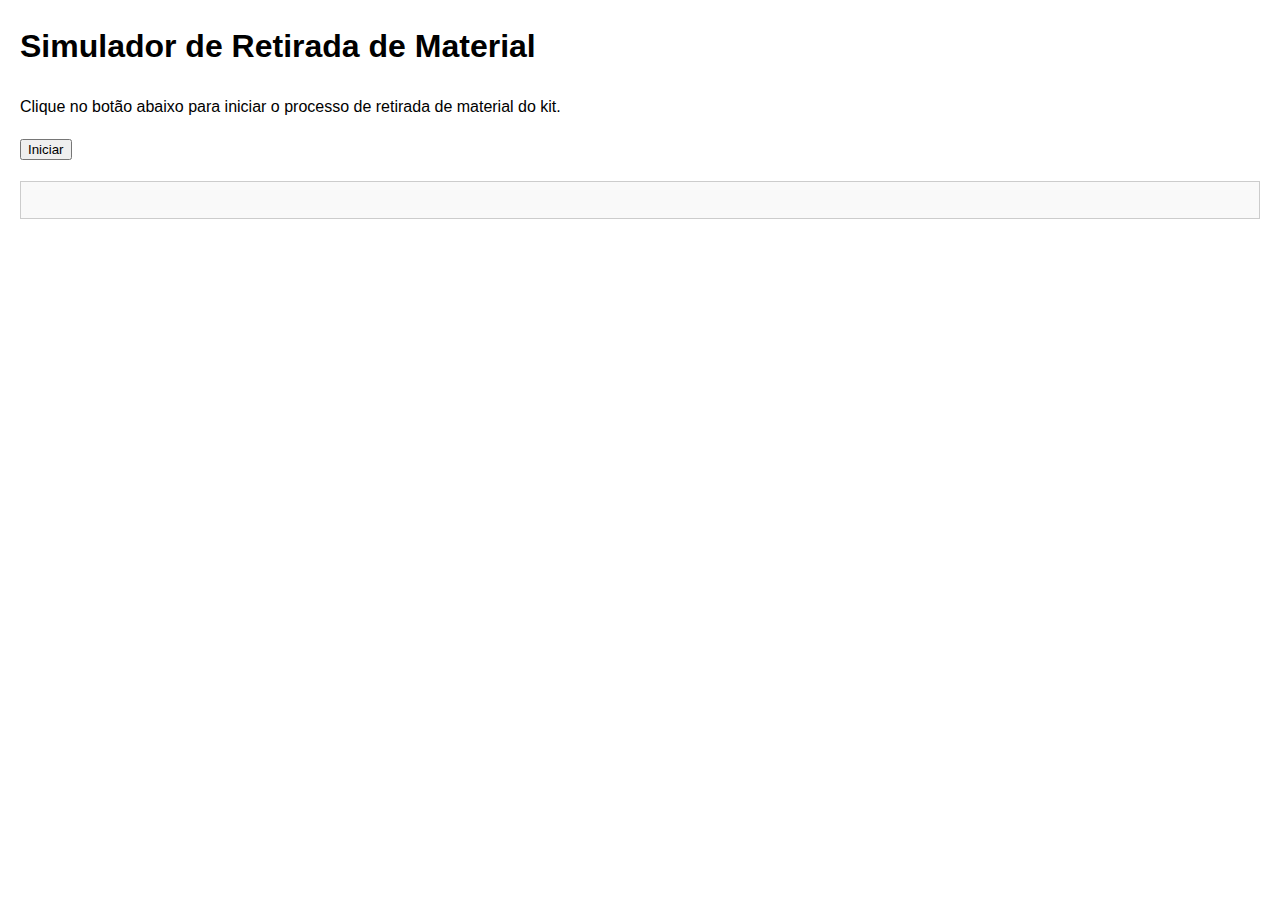
<file: funçãoDePesagem/index.html>
<!DOCTYPE html>
<html lang="pt-BR">
<head>
    <meta charset="UTF-8">
    <meta name="viewport" content="width=device-width, initial-scale=1.0">
    <title>Simulador de Retirada de Material</title>
    <link rel="stylesheet" href="style.css">
</head>
<body>
    <h1>Simulador de Retirada de Material</h1>
    <p>Clique no botão abaixo para iniciar o processo de retirada de material do kit.</p>
    <button onclick="retirarMaterial()">Iniciar</button>
    
    <div id="resultados">
        <p id="pesoInicial"></p>
        <ul id="historico"></ul>
    </div>

    <script src="script.js">
    </script>
</body>
</html>
</file>
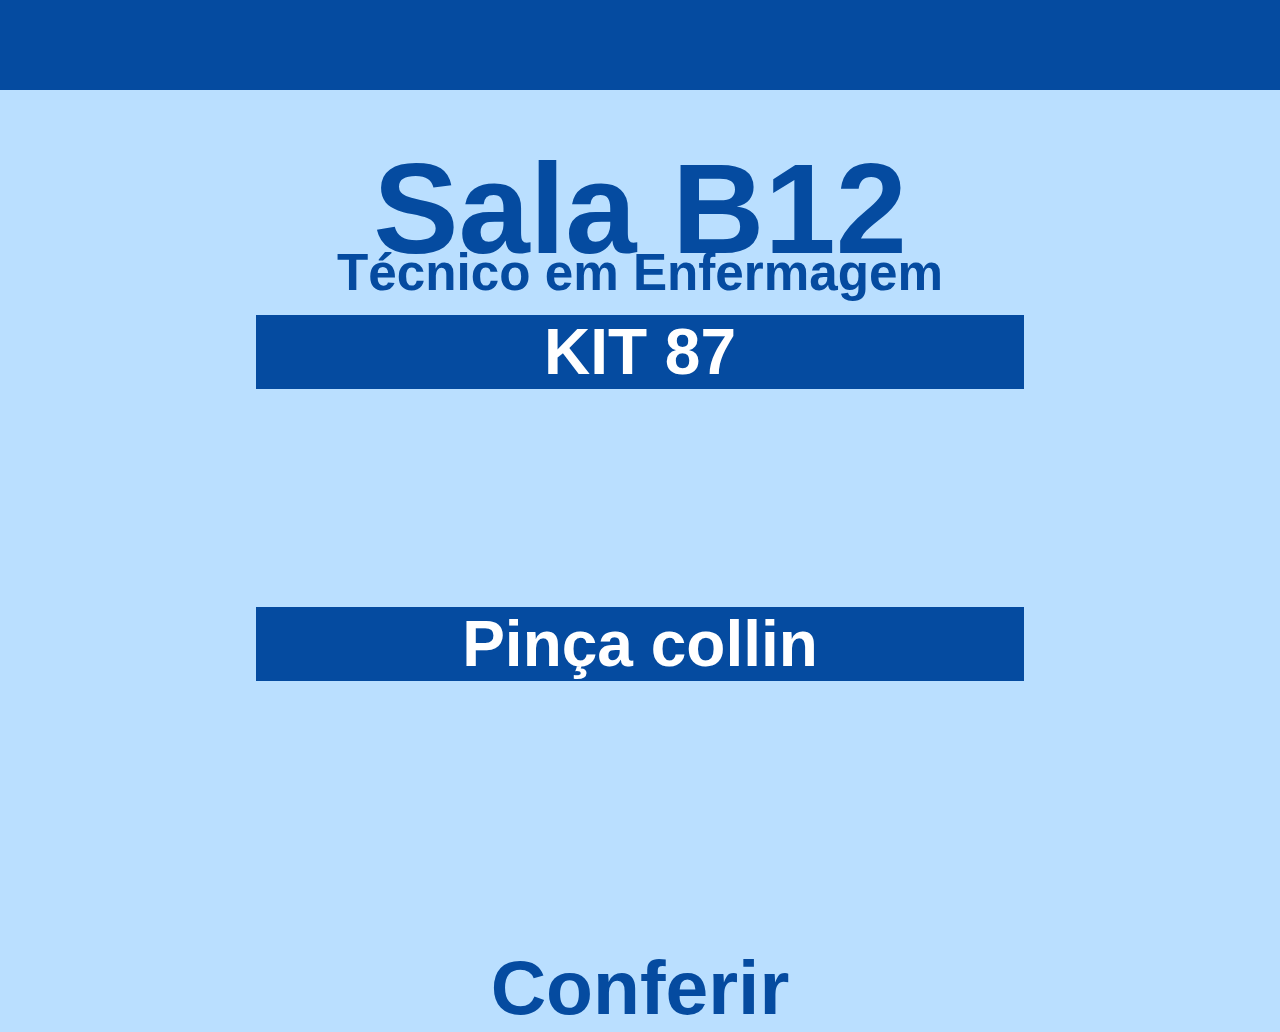
<file: front end hackathon/página SalasConferir/index.html>
<!DOCTYPE html>
<html lang="en">
<head>
    <meta charset="UTF-8">
    <meta name="viewport" content="width=device-width, initial-scale=1.0">
    <title>Document</title>
</head>
<body>
    <div class="flex-container">
        <header></header>
        <h1 id="Pedidos">Sala B12</h1>
        <h3 id="higienizador">Técnico em Enfermagem</h3>

        <div class="pedidos-container">
            <p>KIT 87</p>
        </div>
    
        <div class="pedidos-container">
            <p>Pinça collin</p>
        </div>

        <h3 id="receber">Conferir</h3>
    </div>
    

    
    <link rel="stylesheet" href="style.css">
</body>
</html>
</file>
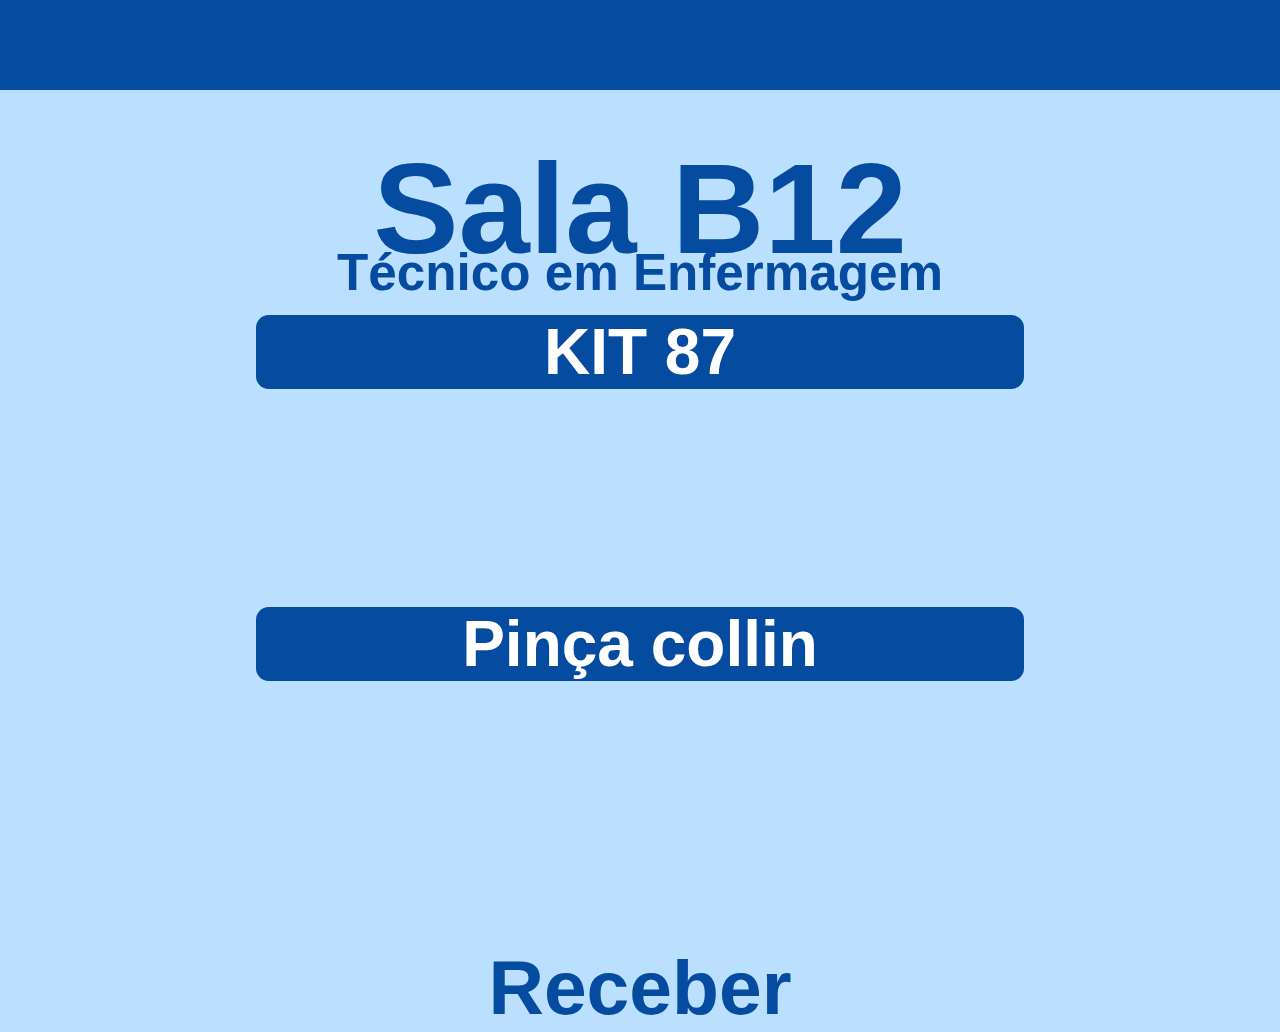
<file: front end hackathon/página SalasReceber/index.html>
<!DOCTYPE html>
<html lang="en">
<head>
    <meta charset="UTF-8">
    <meta name="viewport" content="width=device-width, initial-scale=1.0">
    <title>Document</title>
</head>
<body>
    <div class="flex-container">
        <header></header>
        <h1 id="Pedidos">Sala B12</h1>
        <h3 id="higienizador">Técnico em Enfermagem</h3>

        <div class="pedidos-container">
            <p>KIT 87</p>
        </div>
    
        <div class="pedidos-container">
            <p>Pinça collin</p>
        </div>

        <h3 id="receber">Receber</h3>
    </div>
    

    
    <link rel="stylesheet" href="style.css">
</body>
</html>
</file>
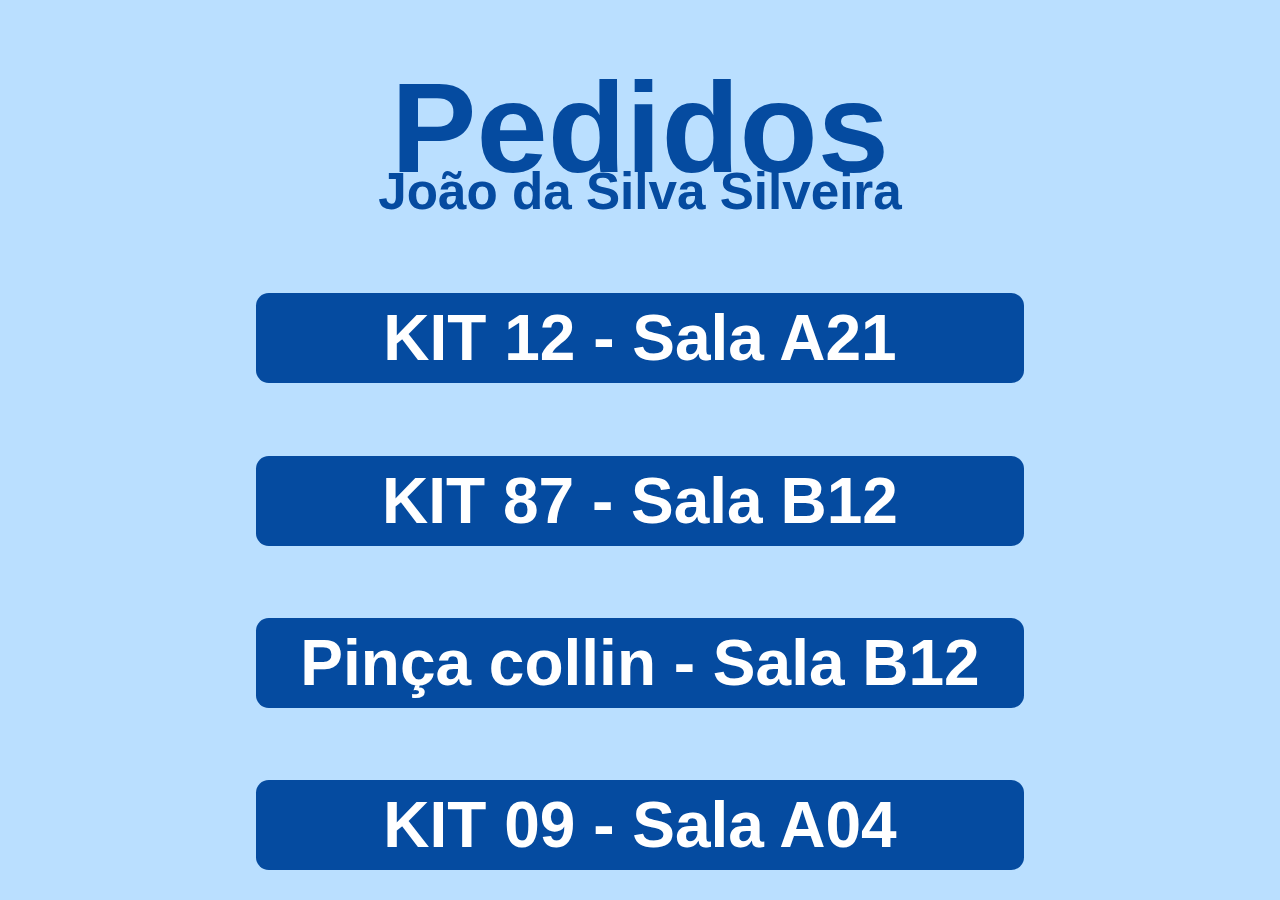
<file: front end hackathon/páginas pedidos/index.html>
<!DOCTYPE html>
<html lang="en">
<head>
    <meta charset="UTF-8">
    <meta name="viewport" content="width=device-width, initial-scale=1.0">
    <title>Document</title>
</head>
<body>
    <div class="flex-container">
        <h1 id="Pedidos">Pedidos</h1>
        <h3 id="higienizador">João da Silva Silveira</h3>

        <div class="pedidos-container">
            <p>KIT 12 - Sala A21</p>
        </div>

        <div class="pedidos-container">
            <p>KIT 87 - Sala B12</p>
        </div>
    
        <div class="pedidos-container">
            <p>Pinça collin - Sala B12</p>
        </div>
    
        <div class="pedidos-container">
            <p>KIT 09 - Sala A04</p>
        </div>
    </div>
    

    
    <link rel="stylesheet" href="style.css">
</body>
</html>
</file>
<file: funçãoDePesagem/style.css>
body {
    font-family: Arial, sans-serif;
    margin: 20px;
    line-height: 1.6;
}
#resultados {
    margin-top: 20px;
    border: 1px solid #ccc;
    padding: 10px;
    background-color: #f9f9f9;
}
</file>
<file: front end hackathon/página SalasConferir/style.css>
:root {
    ---branco: white;
    ---azul-claro: #badfff;
    ---azul-escuro: #054ba0;}

*{
    margin: 0;
    padding: 0;
    font-family: sans-serif;
}

body{
    margin-top: 35vh;
    background-color: var(---azul-claro);
}

header{
    position: absolute;
    top: 0vw;
    background-color: var(---azul-escuro);
    width: 100%;
    height: 10vh;
}

.flex-container{
    margin-top: 20vh;
    display: flex;
    flex-direction: column;
    align-items: center;
    height: 65vh;
}


#Pedidos{
    position: absolute;
    top: 15vh;
    font-size: 10vw;
    color: var(---azul-escuro);
}

#higienizador{
    position: absolute;
    top: 27vh;
    font-size: 4vw;
    color: var(---azul-escuro);
}



.pedidos-container{
    background-color: var(---azul-escuro);
    display: flex;
    align-items: center;
    justify-content: center;
    width: 60%;
    height: 15vw;
    margin-bottom: 17vw;
    font-weight: bold;

    p{
        font-size: 5vw;
        color: var(---branco);
    }
}


#receber{
    color: var(---azul-escuro);
    font-size: 6vw;
    font-weight: bold;
    margin-top: 5vh;
}
</file>
<file: front end hackathon/página SalasReceber/style.css>
:root {
    ---branco: white;
    ---azul-claro: #badfff;
    ---azul-escuro: #054ba0;}

*{
    margin: 0;
    padding: 0;
    font-family: sans-serif;
}

body{
    margin-top: 35vh;
    background-color: var(---azul-claro);
}

header{
    position: absolute;
    top: 0vw;
    background-color: var(---azul-escuro);
    width: 100%;
    height: 10vh;
}

.flex-container{
    margin-top: 20vh;
    display: flex;
    flex-direction: column;
    align-items: center;
    height: 65vh;
}


#Pedidos{
    position: absolute;
    top: 15vh;
    font-size: 10vw;
    color: var(---azul-escuro);
}

#higienizador{
    position: absolute;
    top: 27vh;
    font-size: 4vw;
    color: var(---azul-escuro);
}



.pedidos-container{
    background-color: var(---azul-escuro);
    display: flex;
    align-items: center;
    justify-content: center;
    width: 60%;
    height: 15vw;
    margin-bottom: 17vw;
    border-radius: 1vw;
    font-weight: bold;

    p{
        font-size: 5vw;
        color: var(---branco);
    }
}


#receber{
    color: var(---azul-escuro);
    font-size: 6vw;
    font-weight: bold;
    margin-top: 5vh;
}
</file>
<file: front end hackathon/páginas pedidos/style.css>
:root {
    ---branco: white;
    ---azul-claro: #badfff;
    ---azul-escuro: #054ba0;}

*{
    margin: 0;
    padding: 0;
    font-family: sans-serif;
    font-weight: bold;
}

body{
    margin-top: 30vh;
    background-color: var(---azul-claro);
}

.flex-container{
    margin-top: 20vh;
    display: flex;

    justify-content: center;
    align-items: center;
    height: 65vh;
    flex-wrap: wrap;
    gap: 4rem;
}


#Pedidos{
    position: absolute;
    top: 6vh;
    font-size: 10vw;
    color: var(---azul-escuro);
}

#higienizador{
    position: absolute;
    top: 18vh;
    font-size: 4vw;
    color: var(---azul-escuro);
}



.pedidos-container{
    background-color: var(---azul-escuro);
    display: flex;
    align-items: center;
    justify-content: center;
    width: 60%;
    height: 10vh;
    margin-bottom: -3vw;
    border-radius: 1vw;

    p{
        font-size: 5vw;
        color: var(---branco);
    }
}
</file>
